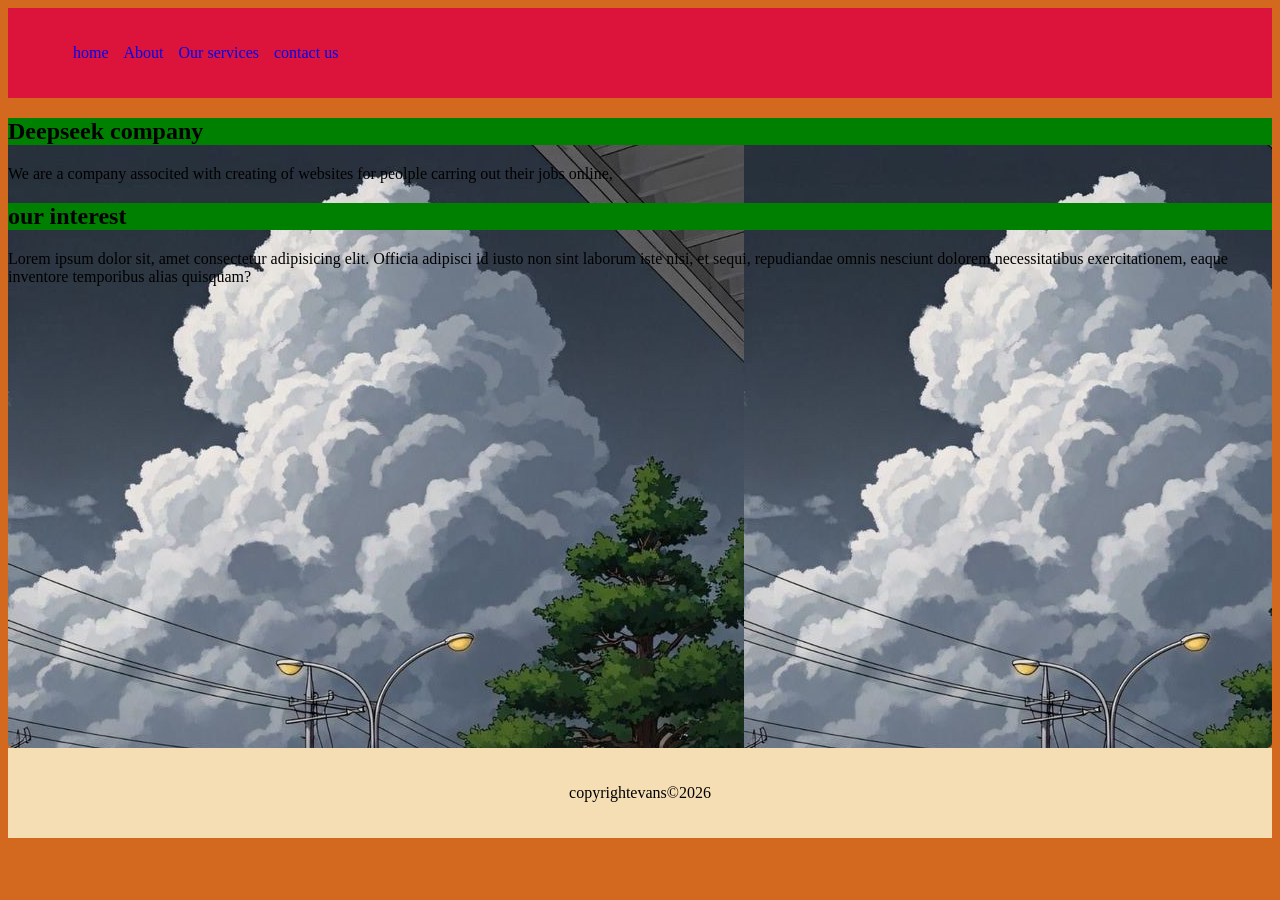
<file: index.html>
<!DOCTYPE html>
 <html lang="en">
 <head>
    <meta charset="UTF-8">
    <meta name="viewport" content="width=device-width, initial-scale=1.0">
    <title>home</title>
    <link rel="stylesheet" href="static/css/style.css">
 </head>
 <body>
    <header>
        <nav>
            <ul>
                <li><a href="index.html">home</a></li>
                <li><a href="about.html">About</a></li>
                <li><a href="services.html">Our services</a></li>
                <li><a href="contact.html">contact us</a></li>
            </ul>
        </nav>
    </header>
    <main>
        <section id="hero">
            <div>
                <h2>Deepseek company</h2>
                <p>We are a company associted with creating of websites for peolple carring out their jobs online,</p>

            </div>
            
            </div>
            <div>
                <h2>our interest</h2>
                <p>Lorem ipsum dolor sit, amet consectetur adipisicing elit. Officia adipisci id iusto non sint laborum iste nisi, et sequi, repudiandae omnis nesciunt dolorem necessitatibus exercitationem, eaque inventore temporibus alias quisquam?</p>

                
            </div>
        </section>
    </main>
 </body>
    <footer>
        <p>copyrightevans&copy;2026</p>
    </footer>
 
 </html>
</file>
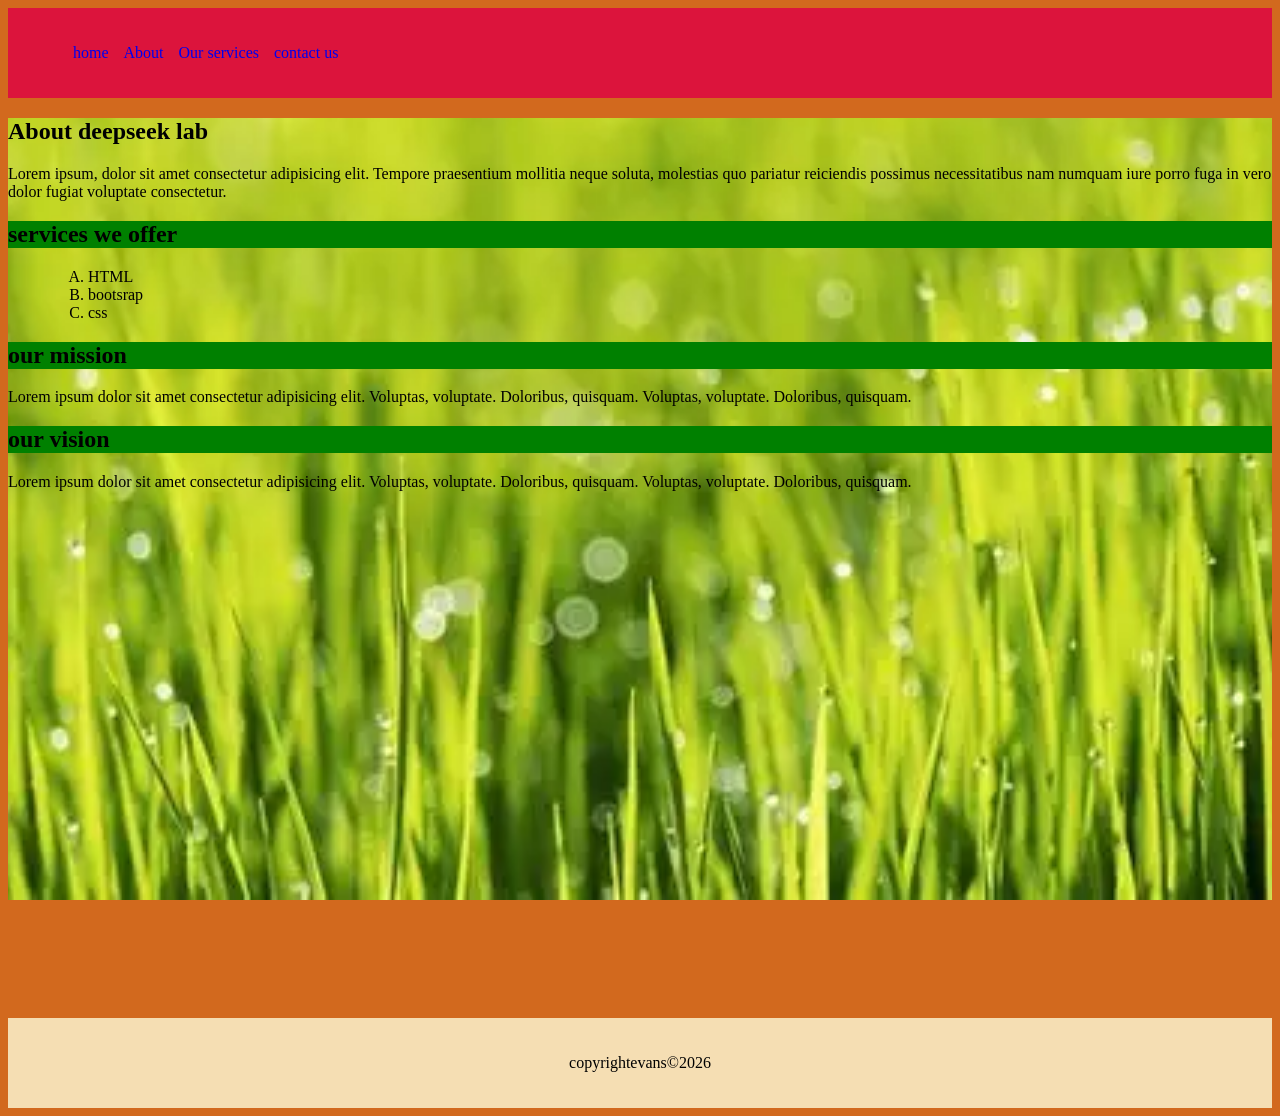
<file: about.html>
<!DOCTYPE html>
<html lang="en">
<head>
    <meta charset="UTF-8">
    <meta name="viewport" content="width=device-width, initial-scale=1.0">
    <title>About</title>
    <link rel="stylesheet" href="static/css/style.css">
</head>
<body>
    <header>
        <nav>
            <ul>
                <li><a href="index.html">home</a></li>
                <li><a href="about.html">About</a></li>
                <li><a href="services.html">Our services</a></li>
                <li><a href="contact.html">contact us</a></li>
            </ul>
        </nav>
    </header>
    <main>
        <section id="about">
            <div>
                <h1>About deepseek lab</h1>
                <p>Lorem ipsum, dolor sit amet consectetur adipisicing elit. Tempore praesentium mollitia neque soluta, molestias quo pariatur reiciendis possimus necessitatibus nam numquam iure porro fuga in vero dolor fugiat voluptate consectetur.</p>

            </div>
            <div>
                <h2>services we offer</h2>
                <ul>
                    <ol type="A">
                        <li>HTML</li>
                        <li>bootsrap</li>
                        <li>css</li>
                    </ol>
                </ul>
            </div>
            <div>
                <h2>our mission</h2>
                <p>Lorem ipsum dolor sit amet consectetur adipisicing elit. Voluptas, voluptate. Doloribus, quisquam. Voluptas, voluptate. Doloribus, quisquam.</p>
            </div>
            <div>
                <h2>our vision</h2>
                <p>Lorem ipsum dolor sit amet consectetur adipisicing elit. Voluptas, voluptate. Doloribus, quisquam. Voluptas, voluptate. Doloribus, quisquam.</p> 

            </div>
        </section>
    </main>
    
</body>
<footer>
        <p>copyrightevans&copy;2026</p>
 </footer>
</html>
</file>
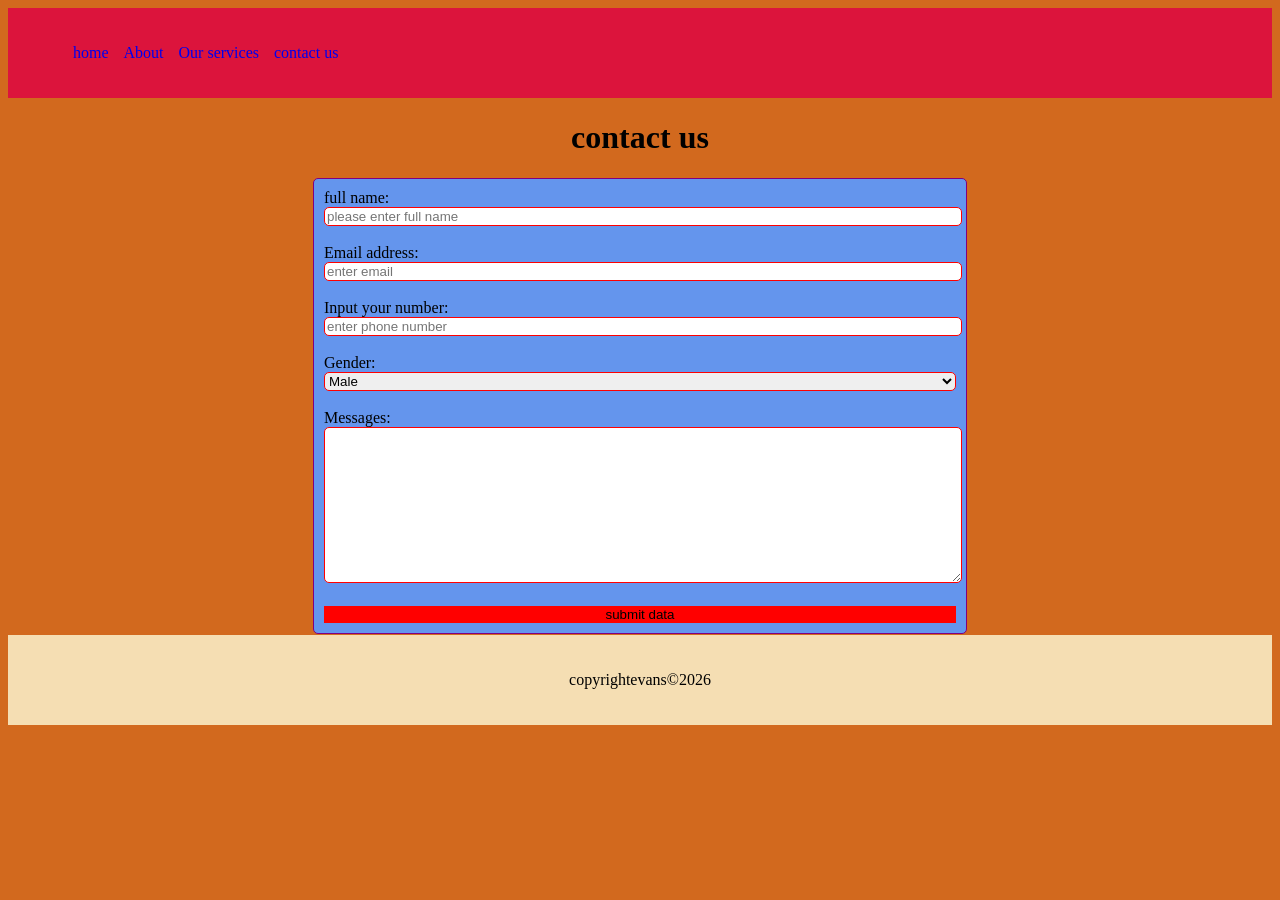
<file: contact.html>
<!DOCTYPE html>
<html lang="en">
<head>
    <meta charset="UTF-8">
    <meta name="viewport" content="width=device-width, initial-scale=1.0">
    <title>Contact us</title>
    <link rel="stylesheet" href="static/css/style.css">
</head>
<body>
    <header>
        <nav>
            <ul>
                <li><a href="index.html">home</a></li>
                <li><a href="about.html">About</a></li>
                <li><a href="services.html">Our services</a></li>
                <li><a href="contact.html">contact us</a></li>
            </ul>
        </nav>
    </header>
    <h1 id="head">contact us</h1>
    <form>
    <label for="FN">full name:</label>
    <input type="text" id="FN" required placeholder="please enter full name"> <br> <br>
    <label for="email">Email address:</label>
    <input type="email" id="email" required placeholder="enter email"> <br> <br>
    <label for="number">Input your number:</label>
    <input type="tel" id="number" required placeholder="enter phone number"> <br> <br>
    <label for="gender">Gender:</label>
    <select id="gender">
        <option value="male">Male</option>
        <option value="female">Female</option>
        <option value="other">Other</option>
    </select> <br> <br>
    <label for="messages">Messages:</label>
    <textarea id="messages" cols="50" rows="10"></textarea><br><br>
    <button>submit data</button>
    </form>
    
</body>
    <footer>
        <p>copyrightevans&copy;2026</p>
    </footer></p>
    
    
</html>
</file>
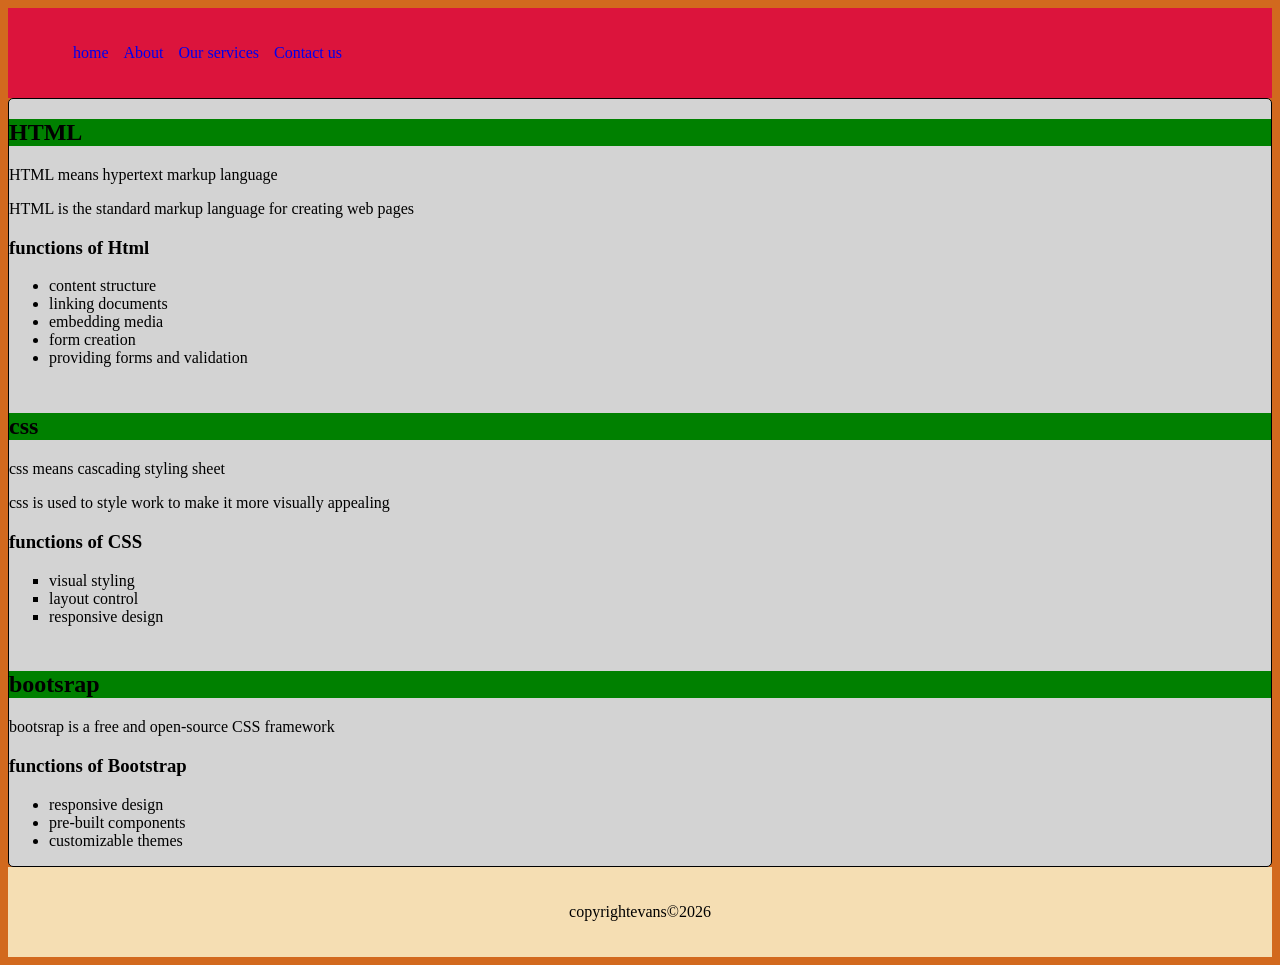
<file: services.html>
<!DOCTYPE html>
<html lang="en">
<head>
    <meta charset="UTF-8">
    <meta name="viewport" content="width=device-width, initial-scale=1.0">
    <title>Our services</title>
    <link rel="stylesheet" href="static/css/style.css">
</head>
<body>
    <header>
        <nav>
            <ul>
                <li><a href="index.html">home</a></li>
                <li><a href="about.html">About</a></li>
                <li><a href="services.html">Our services</a></li>
                <li><a href="contact.html">Contact us</a></li>
            </ul>
        </nav>
    </header>
    
    <secion id="serv">
        <div>
            <h2>HTML</h2>
            <P>HTML means hypertext markup language</P>
            <p>HTML is the standard markup language for creating web pages</p>
            <h3>functions of Html</h3>
            <ul>
                <li>content structure</li>
                <li>linking documents</li>
                <li>embedding media</li>
                <li>form creation </li>
                <li>providing forms and validation</li>
            </ul>
        </div>
        <div>
            <h2>css</h2>
            <p>css means cascading styling sheet</p>
            <p>css is  used to style work to make it more visually appealing</p>
            <h3>functions of CSS</h3>
            <ul type="square">
                <li>visual styling</li>
                <li>layout control</li>
                <li>responsive design</li>
            </ul>
        </div>
        <diV>
            <h2>bootsrap</h2>
            <p>bootsrap is a free and open-source CSS framework</p>
            <h3>functions of Bootstrap</h3>
            <ul type="rounded">
                <li>responsive design</li>
                <li>pre-built components</li>
                <li>customizable themes</li>
            </ul>
        </diV>
    </secion>
    
</body>
<footer>
        <p>copyrightevans&copy;2026</p>
 </footer>
    
</html>
</file>
<file: static/css/style.css>
body{
    background: chocolate;

}
header{
    background-color: crimson;
    padding: 20px;
}
#hero{
    background-color: brown;
    border-radius: 5px;
    height: 70vh;
    background: url(..//css/images/car.jpg);
    text-decoration-color: coral;



}
nav ul{
    display: flex;
    gap: 5px;
    list-style: none;
}
nav ul a{
    text-decoration: none;
    padding: 5px;
    border-radius: 6px;

}
footer{
    text-align: center;
        background-color:wheat;
        padding: 20px;
}
#about{
    background: url(..//css/images/background.webp);
    height: 100vh;
     background-size: cover;
     background-position: center;
     background-attachment: fixed;
}

form{
    width: 50%;
    margin: 1px auto;
    background-color:cornflowerblue;
    padding: 10px;
    border: 1px solid purple;
    border-radius: 5px;

}
label{
/* display: block; */

}
input,textarea,select{
    border: 1px solid red;
    width: 100% ;
    border-radius: 5px;
}
input[type="radio"] {
    width: 1px;
}
input[type="checkbox"]{
    width: 1px;
}
button{
    background-color: red;
    width: 100%;
    border: none;
    color: none;
    cursor: pointer
}
#head{
    text-align: center;
}
h2{
    background-color:green;
    text-align: start;
}
#serv{
    display: flex;
    flex-direction: column;
    gap: 10px;
    border-radius: 5px;
    border: 1px solid black;
    background-color: lightgray;
}
</file>
